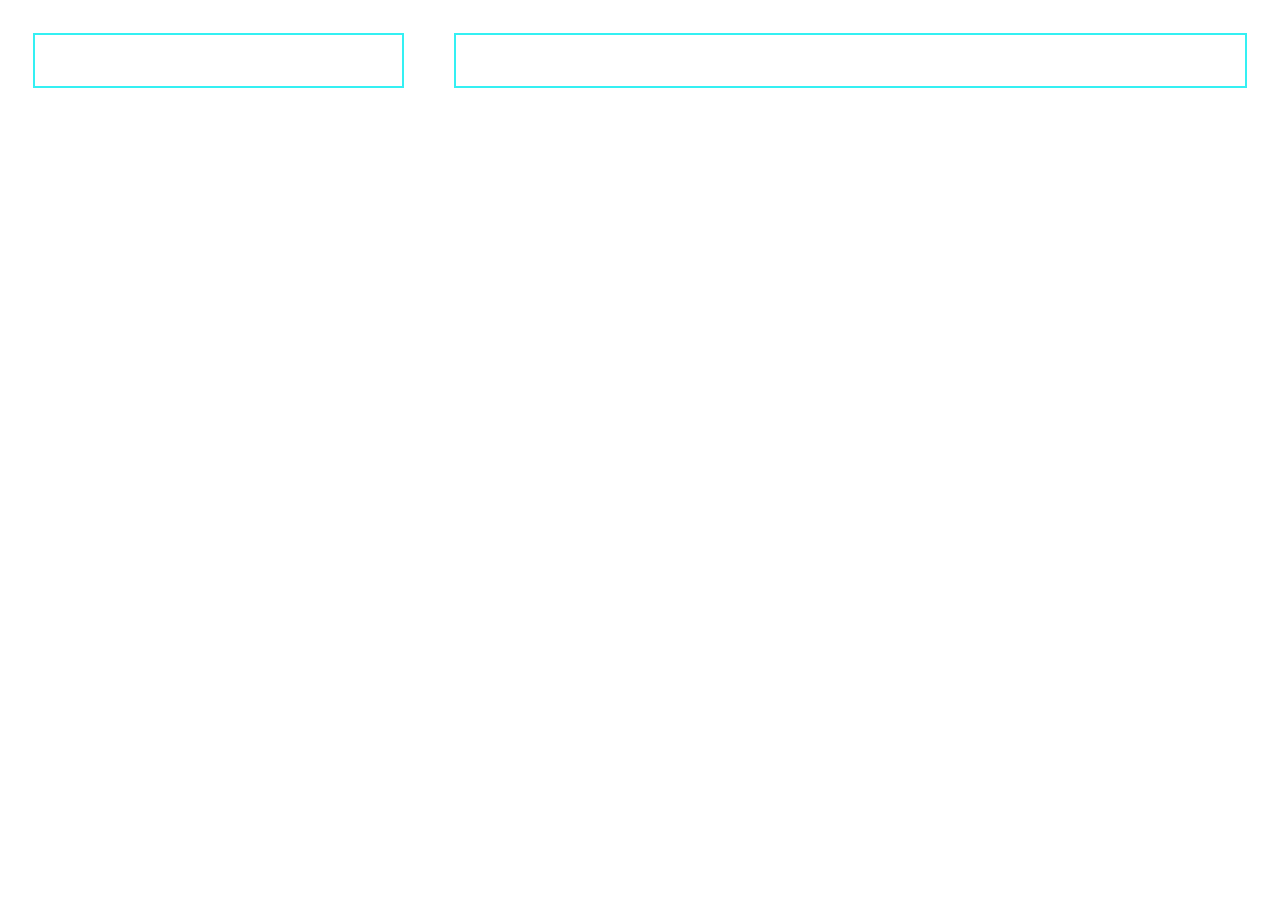
<file: resume.html>
<!DOCTYPE html>
<html lang="en" dir="ltr">
  <head>
    <meta charset="utf-8">
    <title></title>
    <link rel="stylesheet" href="style.css">
  </head>
  <body>
    <!-- parent -->
    <div class="parent">
      <!--left child  -->
      <div class="leftChild">

      </div>
      <!--rightchild  -->
    <div class="rightChild">

    </div>
    </div>
  </body>
</html>
</file>
<file: style.css>
.parent{
  display: flex;
  flex-direction: row;
  justify-content: center;
  }
  .child{
    border: 2px solid  #34F0F3;
    padding: 2%;
    margin: 2%;
    box-shadow: 3px 3px 3px #ddd;

  }
img{
  border-radius: 50%;
  border: 2px solid  #34F0F3;

}
h2,
h3,
a{
  text-align: center;
}
a{
  display: block;
  text-align: center;
  text-decoration: none;
  background-color: #34F0F3;
  color: #fff;
  padding: 2%;
}
.leftChild{
  width: 30%;
  border: 2px solid #34F0F3;
  padding: 2%;
  margin: 2%;

}
.rightChild{
  width: 70%;
  border: 2px solid #34F0F3;
  padding: 2%;
  margin: 2%;

}
</file>
